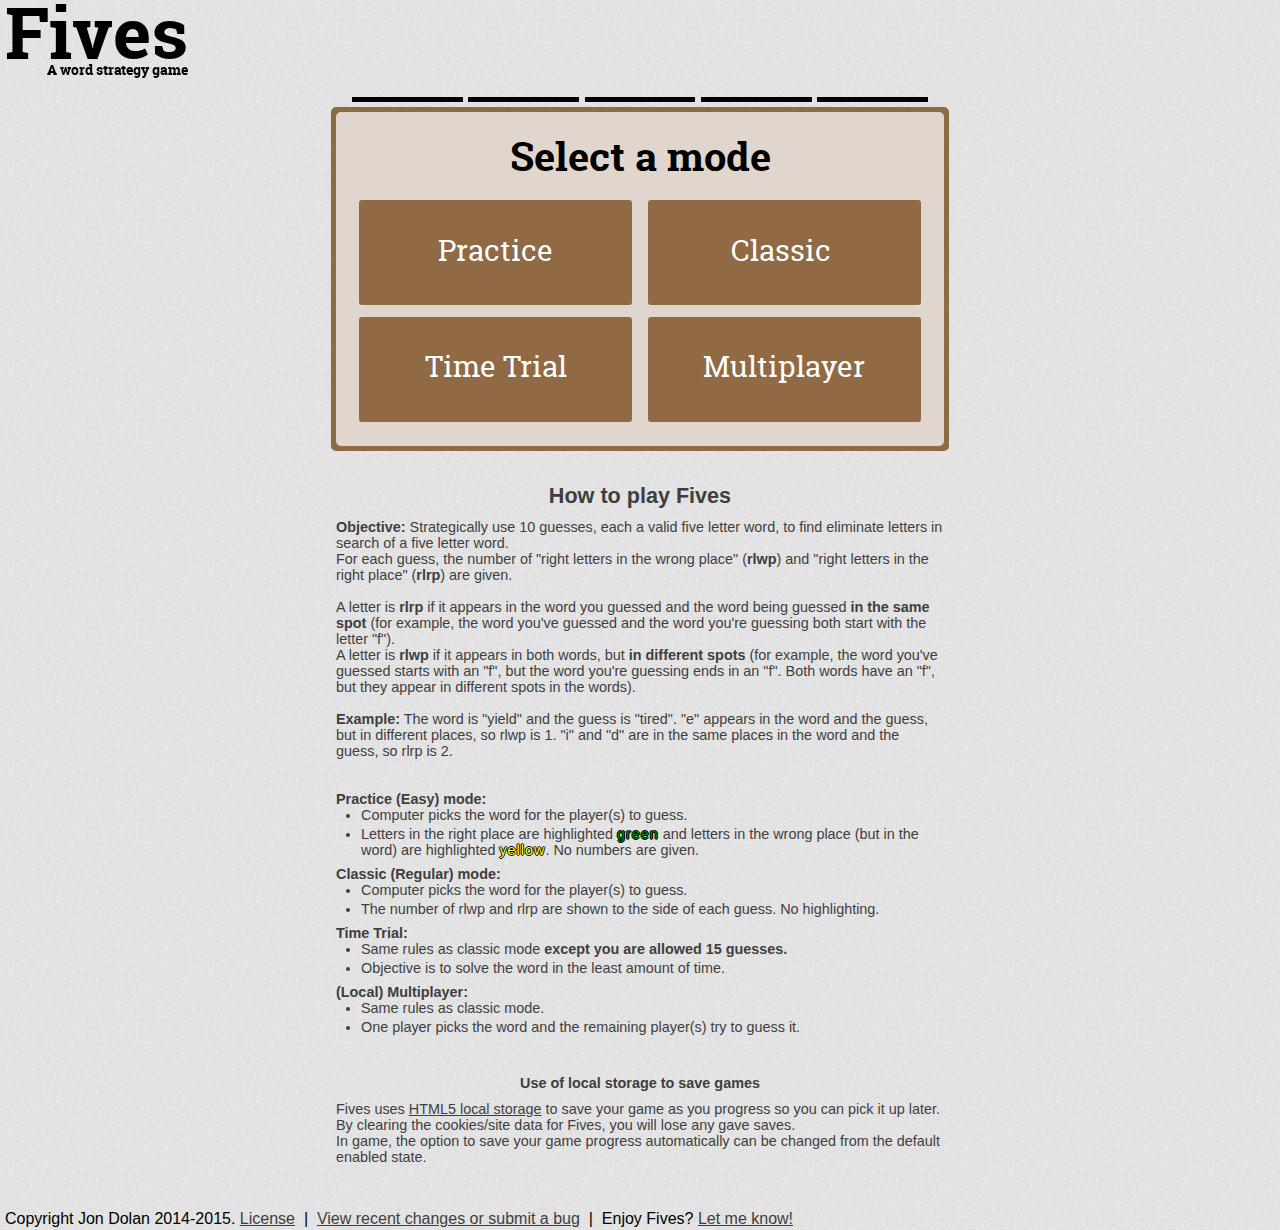
<file: index.html>
<!DOCTYPE html>
<html manifest = "fives.appcache" type="text/cache-manifest">
<head>
    <meta charset="utf-8">
    <meta http-equiv="content-language" content="en">
	<meta name = "viewport" content = "user-scalable=no, width=device-width minimal-ui=1">
	<meta name="description" content="Fives Word Game by Jon Dolan is a fun and addicting word strategy game!">
	<meta name="keywords" content="fives, five, word, game">
		
	<title>Fives</title>
    <script>
	  (function(i,s,o,g,r,a,m){i['GoogleAnalyticsObject']=r;i[r]=i[r]||function(){
	  (i[r].q=i[r].q||[]).push(arguments)},i[r].l=1*new Date();a=s.createElement(o),
	  m=s.getElementsByTagName(o)[0];a.async=1;a.src=g;m.parentNode.insertBefore(a,m)
	  })(window,document,'script','//www.google-analytics.com/analytics.js','ga');

	  ga('create', 'UA-51448816-2', 'auto');
	  ga('send', 'pageview');

	</script>
	
	<meta name="apple-mobile-web-app-capable" content="yes">
	<link rel="apple-touch-icon" href="styles/icon60.png">
	<link rel="apple-touch-icon" sizes="76x76" href="styles/icon76.png">
	<link rel="apple-touch-icon" sizes="120x120" href="styles/icon120.png">
	<link rel="apple-touch-icon" sizes="152x152" href="styles/icon152.png">
	<link rel="apple-touch-icon" sizes="180x180" href="styles/icon180.png">
	
  	<link rel = "icon" type="image/ico" href="favicon.ico">
	<link rel = "stylesheet" type = "text/css" href = "styles/style.css">
    <script type = "text/javascript" src = "scripts/jquery-jqueryui-hash-timeago.min.js"></script>
    <script type = "text/javascript" src = "scripts/game.min.js"></script>
</head>
<body>

<div id = "wrap">
<div id = "header">
	<p>Fives</p>
    <p>A word strategy game</p>
</div>
<div id = "main">
	<div id = "word-container">
		<div class = "holder"></div>
		<div class = "holder"></div>
		<div class = "holder"></div>
		<div class = "holder"></div>
		<div class = "holder"></div>
	</div>
	<div id = "game-container">
		<div id = "settings-button" onclick = "game.showSettings();"></div>
        <div id = "font-size">Game font size: <span id = "decrease" onclick = "fontSizeChange(this)">A</span><span id = "increase" onclick = "fontSizeChange(this)">A</span></div>
		<div id = "new-game" class = "game-window">
			<p id = "mode-select">Select a mode</p>
            <div id = "button-container">
                <div class = "new-game-buttons" id = "easy-start-button"><p>Practice</p></div>
                <div class = "new-game-buttons" id = "regular-start-button"><p>Classic&nbsp; </p></div>
                <div class = "new-game-buttons" id = "time-start-button"><p>Time Trial</p></div>
                <div class = "new-game-buttons" id = "multi-start-button"><p>Multiplayer</p></div>
            </div>
		</div>
	</div>
	<div id = "how-to-container">
		<h2>How to play Fives</h2>
		<span class = "bold">Objective:</span> Strategically use 10 guesses, each a valid five letter word, to find eliminate letters in search of a five letter word.
		<br />
		For each guess, the number of "right letters in the wrong place" (<span class = "bold">rlwp</span>) and "right letters in the right place" (<span class = "bold">rlrp</span>) are given.
		<br />
		<br /> 
		A letter is <span class = "bold">rlrp</span> if it appears in the word you guessed and the word being guessed <span class = "bold">in the same spot</span> (for example, the word you've guessed and the word you're guessing both start with the letter "f").
		<br />
		A letter is <span class = "bold">rlwp</span> if it appears in both words, but <span class = "bold">in different spots</span> (for example, the word you've guessed starts with an "f", but the word you're guessing ends in an "f". Both words have an "f", but they appear in different spots in the words).
		<br />
		<br />
		<span class = "bold">Example:</span> The word is "yield" and the guess is "tired". "e" appears in the word and the guess, but in different places, so rlwp is 1. "i" and "d" are in the same places in the word and the guess, so rlrp is 2. 
		<br /><br /><br />
		<span class = "bold">Practice (Easy) mode:</span>
		<ul>
			<li>Computer picks the word for the player(s) to guess.</li>
			<li>Letters in the right place are highlighted <span class = "green">green</span> and letters in the wrong place (but in the word) are highlighted <span class = "yellow">yellow</span>. No numbers are given.</li>
		</ul>
		<span class = "bold">Classic (Regular) mode:</span>
		<ul>
			<li>Computer picks the word for the player(s) to guess.</li>
			<li>The number of rlwp and rlrp are shown to the side of each guess. No highlighting.</li>
		</ul>
        <span class = "bold">Time Trial:</span>
		<ul>
			<li>Same rules as classic mode <span class = "bold">except you are allowed 15 guesses.</span></li>
            <li>Objective is to solve the word in the least amount of time.</li>
		</ul>
		<span class = "bold">(Local) Multiplayer:</span>
		<ul>
            <li>Same rules as classic mode.</li>
			<li>One player picks the word and the remaining player(s) try to guess it.</li>
			
		</ul>
        <br /><br />
        <h4>Use of local storage to save games</h4>
        Fives uses <a href = "http://www.techopedia.com/definition/27674/html5-local-storage">HTML5 local storage</a> to save your game as you progress so you can pick it up later. By clearing the cookies/site data for Fives, you will lose any gave saves.
		<br />
		In game, the option to save your game progress automatically can be changed from the default enabled state.
    </div>
</div>
</div>
<div id = "footer">
	<div id = "fives-revenue-container">
		<style>
		#fives-revenue-container
		{
			position: fixed;
			width: 25%;
			min-width: 164px;
			height: 100%;
			min-height: 600px;
			right: 0;
			top: 0;
			padding: 0;
			margin: 0;
			text-align: center;
		}
		.fives
		{
			width: 160px;
			height: 600px;
			margin: 0 auto;
		}
		@media screen and (max-width: 1217px)
		{
			#fives-revenue-container
			{
				width: 164px;
			}
		}
		@media screen and (max-width: 925px)
		{
			#fives-revenue-container
			{
				position: static;
				width: 300px;
				height: 250px;
				min-height: 0;
				min-width: 0;
				margin: 20px auto 0 auto;
			}
			.fives
			{
				width: 300px;
				height: 250px;
			}
		}		
		</style>
		<script async src="//pagead2.googlesyndication.com/pagead/js/adsbygoogle.js"></script>
		<ins class="adsbygoogle fives"
			 style="display:inline-block"
			 data-ad-client="ca-pub-6372308512760500"
			 data-ad-slot="2965852475"></ins>
		<script>
		if (navigator.onLine == true)
		(adsbygoogle = window.adsbygoogle || []).push({});
		</script>
	</div>
	<div id = "copyright">Copyright Jon Dolan 2014-2015. <a href = "https://github.com/jondolan/fives/blob/gh-pages/LICENSE">License</a>&nbsp;&nbsp;|&nbsp;&nbsp;<a href ="changes">View recent changes or submit a bug</a>&nbsp;&nbsp;|&nbsp;&nbsp;Enjoy Fives? <a href="mailto:feedback@jondolan.me">Let me know!</a></div>
</div>
<iframe id = "hidden-iframe" style = "display: none"></iframe> <!-- For hash tracking in old IE browsers -->	
<div id = "hash-popup"></div>
<div id = "continue-popup"></div>
<div id = "invalid-popup"></div>
<div id = "won-popup"></div>
<div id = "lost-popup"></div>
<div id = "settings-popup"></div>
</body>
</html>
</file>
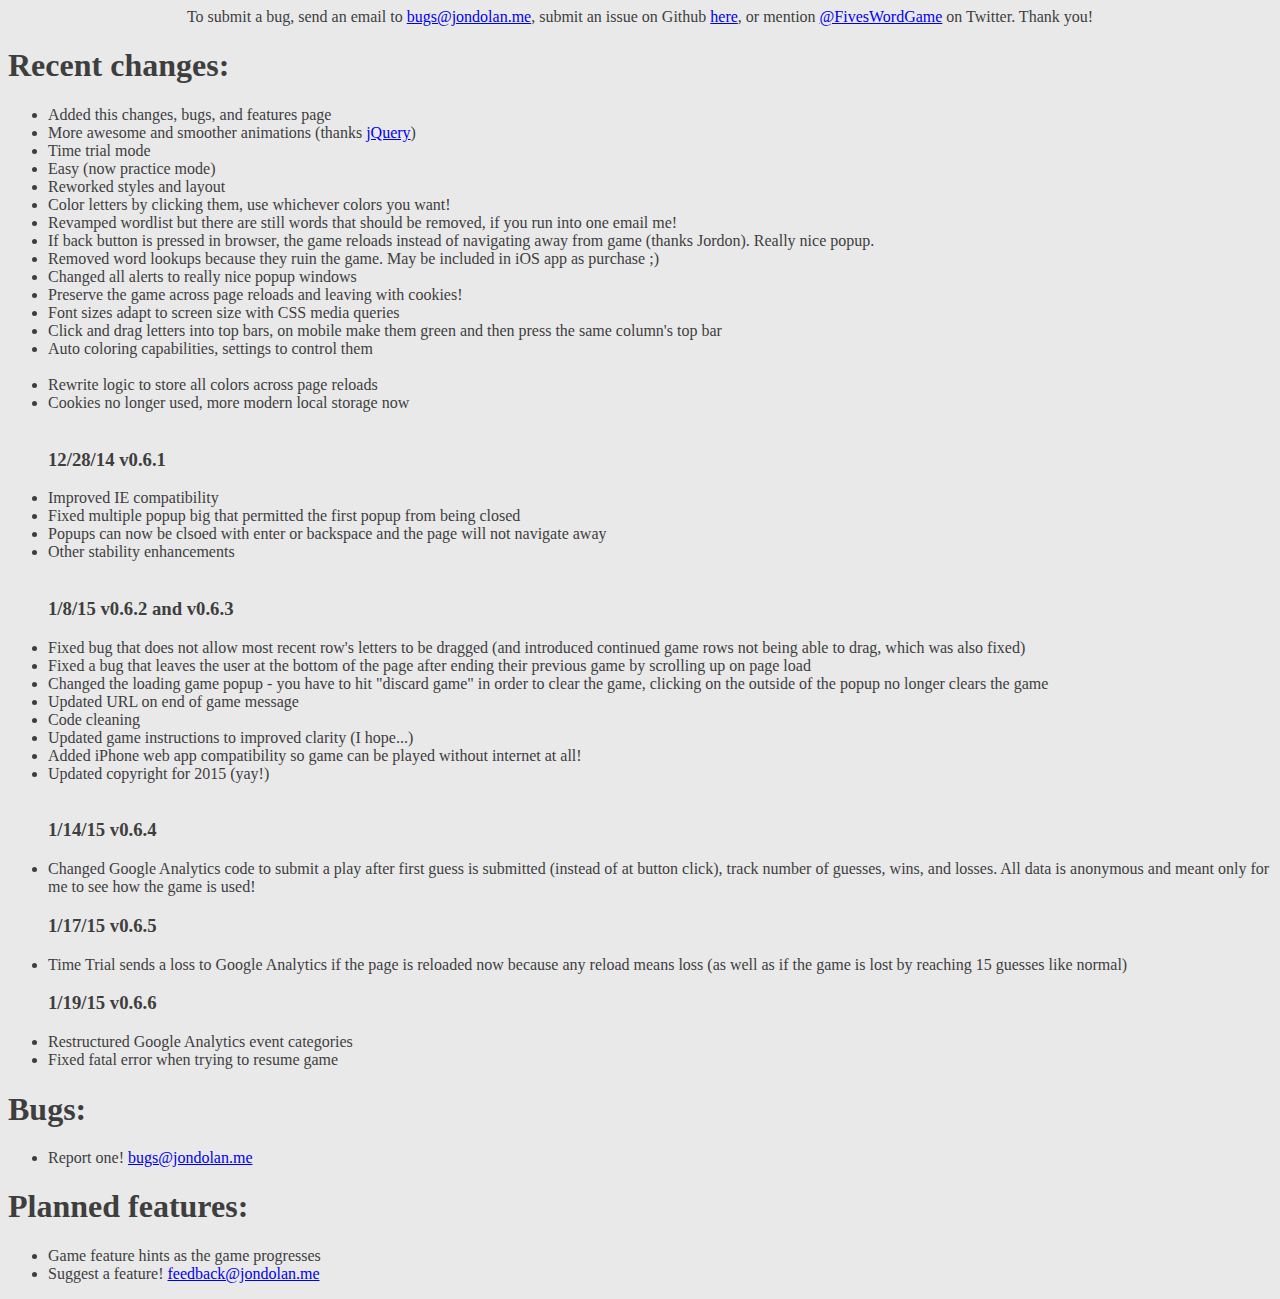
<file: changes/index.html>
<!DOCTYPE html>
<html>
<head>
    <title>
        Fives' Bugs and Planned Features
    </title>
    <link rel="icon" type="image/png" href="../favicon.png">
    <style>
        body
        {
            background-color: #E9E9E9;
            color: #3E3E3E;
        }
        #banner
        {
            text-align: center;
        }
        ul
        {
            text-align: left;
        }
    </style>
</head>
<body>

    <div id = "banner">To submit a bug, send an email to <a href = "mailto:bugs@jondolan.me?subject=I found a bug in Fives...">bugs@jondolan.me</a>, submit an issue on Github <a href = "https://github.com/jondolan/Fives/issues">here</a>, or mention <a href = "https://twitter.com/fiveswordgame">@FivesWordGame</a> on Twitter. Thank you!</div>
    <h1>Recent changes:</h1>
    <ul>
        <li>Added this changes, bugs, and features page</li>
        <li>More awesome and smoother animations (thanks <a href = "http://jquery.com/">jQuery</a>)</li>
        <li>Time trial mode</li>
        <li>Easy (now practice mode)</li>
        <li>Reworked styles and layout</li>
        <li>Color letters by clicking them, use whichever colors you want!</li>
        <li>Revamped wordlist but there are still words that should be removed, if you run into one email me!</li>
        <li>If back button is pressed in browser, the game reloads instead of navigating away from game (thanks Jordon). Really nice popup.</li>
        <li>Removed word lookups because they ruin the game. May be included in iOS app as purchase ;)</li>
        <li>Changed all alerts to really nice popup windows</li>
        <li>Preserve the game across page reloads and leaving with cookies!</li>
        <li>Font sizes adapt to screen size with CSS media queries</li>
		<li>Click and drag letters into top bars, on mobile make them green and then press the same column's top bar</li>
		<li>Auto coloring capabilities, settings to control them</li>
		<br />
		<li>Rewrite logic to store all colors across page reloads</li>
		<li>Cookies no longer used, more modern local storage now</li>
		<br />
	<h3>12/28/14 v0.6.1</h3>
		<li>Improved IE compatibility</li>
		<li>Fixed multiple popup big that permitted the first popup from being closed</li>
		<li>Popups can now be clsoed with enter or backspace and the page will not navigate away</li>
		<li>Other stability enhancements</li>
		<br />
	<h3>1/8/15 v0.6.2 and v0.6.3</h3>
		<li>Fixed bug that does not allow most recent row's letters to be dragged (and introduced continued game rows not being able to drag, which was also fixed)</li>
		<li>Fixed a bug that leaves the user at the bottom of the page after ending their previous game by scrolling up on page load</li>
		<li>Changed the loading game popup - you have to hit "discard game" in order to clear the game, clicking on the outside of the popup no longer clears the game</li>
		<li>Updated URL on end of game message</li>
		<li>Code cleaning </li>
		<li>Updated game instructions to improved clarity (I hope...)</li>
		<li>Added iPhone web app compatibility so game can be played without internet at all!</li>
		<li>Updated copyright for 2015 (yay!)</li>
		<br />
	<h3>1/14/15 v0.6.4</h3>
		<li>Changed Google Analytics code to submit a play after first guess is submitted (instead of at button click), track number of guesses, wins, and losses. All data is anonymous and meant only for me to see how the game is used!</li>
	<h3>1/17/15 v0.6.5</h3>
		<li>Time Trial sends a loss to Google Analytics if the page is reloaded now because any reload means loss (as well as if the game is lost by reaching 15 guesses like normal)</li>
	<h3>1/19/15 v0.6.6</h3>
		<li>Restructured Google Analytics event categories</li>
		<li>Fixed fatal error when trying to resume game</li>
	
	</ul>
    <h1>Bugs:</h1>
    <ul>
        <li>Report one! <a href = "mailto:bugs@jondolan.me?subject=I found a bug in Fives...">bugs@jondolan.me</a></li>
    </ul>
    <h1>Planned features:</h1>
    <ul>
		<li>Game feature hints as the game progresses</li>
		
        <li>Suggest a feature! <a href = "mailto:feedback@jondolan.me?subject=I have an idea for Fives...">feedback@jondolan.me</a>
    </ul>
</body>
</html>
</file>
<file: styles/style.css>
/* Font */
/* Generated by Font Squirrel (http://www.fontsquirrel.com) on August 2, 2014 */
@font-face {
    font-family: 'Roboto Slab';
    src: url('robotoslab-regular-webfont.eot');
    src: url('robotoslab-regular-webfont.eot?#iefix') format('embedded-opentype'),
		 url('robotoslab-regular-webfont.ttf') format('truetype'),
         url('robotoslab-regular-webfont.woff') format('woff'),
         url('robotoslab-regular-webfont.svg#roboto_slabregular') format('svg');
    font-weight: 400;
    font-style: normal;

}
@font-face {
    font-family: 'Roboto Slab';
    src: url('robotoslab-bold-webfont.eot');
    src: url('robotoslab-bold-webfont.eot?#iefix') format('embedded-opentype'),
		 url('robotoslab-bold-webfont.ttf') format('truetype'),
         url('robotoslab-bold-webfont.woff') format('woff'),
         url('robotoslab-bold-webfont.svg#roboto_slabbold') format('svg');
    font-weight: 700;
    font-style: normal;

}
body
{
    background: #E9E9E9 url("bg.png") left top repeat;
    color: black;
	font-family: 'Roboto Slab', serif;
    font-weight: 400;
	padding: 0;
	margin: 0;
	overflow-y: scroll; /* to make sure the layout is consistent */
    overflow-x: hidden;
}
html, body 
{
    height: 99.9%; /* stupid firefox? */
}
#wrap
{
    min-height: 100%;
}
/* Links */
a:link, a:visited
{
    color: #3E3E3E;
}
a:hover
{
    color: #FF0000;
}
/* Other global overrides */
ul
{
	padding-left: 25px;
	padding-right: 5px;
	margin-bottom: 5px;
	margin-top: 0;
	text-align: left;
}
li
{
	padding-bottom: 3px;
}
.bold
{
	font-weight: bold;
}
p
{
	margin: 0px;
}
/* Header related style */
#header
{
	position: fixed;
	top: 0;
	left: 0;
	padding: 5px;
	width: auto;
	height: auto;
    font-size: 5em;
    font-weight: 700;
}
#header p:first-child
{
    margin: 0;
	line-height: 80%;
    
}
#header p:last-child
{
	line-height: 100%;
    float: right;
    font-size: .2em;
}
/* Settings nob */
#settings-button
{
    background-image: url("settings.png");
    background-position: center;
    background-repeat: none;
    background-size: 20px 20px;
    width: 20px;
    height: 20px;
    position: absolute;
    top: 5px;
    right: 5px;
    display: none;
    cursor: pointer;
}
/* Increase font size in game */
#font-size
{
    position: absolute;
    top: 2px;
    left: 8px;
    display: none;
    font-size: .4em;
}
#font-size span
{
    padding: 0 8px;
}
#decrease
{
    font-size: .8em;
    cursor: pointer;
}
#increase
{
    font-size: 1.2em;
    cursor: pointer;
}
/* Positioning the game board */
#main
{
	width: 50%;
    min-width: 600px;
	margin: 0 auto;
    overflow: hidden;
}
/* The blank spaces for letters */
#word-container
{
    width: 90%;
	height: auto;
	clear: both;
	padding-top: 5%;
    margin: 0 auto;
	margin-bottom: 5px;
	overflow: hidden;
	font-family: Tahoma, Geneva, sans-serif;
}
#word-container div:first-child
{
	margin-left: 0;
}
.holder
{
    width: 19.2%;
	float: left;
	height: .9em;
    margin-left: 1%;
	overflow: hidden;
	line-height: 90%;
    text-align: center;
    color: black;
	background-repeat: no-repeat;
	border-bottom: 5px solid black;
    font-size: 5em;
}
/* The actual game board */
#game-container
{
	display: block;
    position: relative;
	width: 95%;
    clear: both;
    padding: 5px;
	margin: 0 auto;
	text-align: center;
	background-color: #8F6A45;
	color: black;
	border-radius: 5px;
    font-size: 2.5em;
}
/* All game type containers */
.game-window
{
	width: 100%;
    height: 0;
    padding: 0;
    margin: 0;
    text-align: center;
	background-color: #E0D6CD;
	border-radius: 5px;
}
.hidden-game
{
    display: none;
}
/* All game wrappers */
.game-wrapper
{
	width: 90%;
	margin: 0 auto;
}
/* The new game container */
#new-game
{
    padding: 3% 0;
    height: auto;
}
#mode-select
{
	margin-bottom: 10px;
    font-weight: 700;
	font-size: 1.1em;
}
.new-game-buttons
{
	width: 35%;
	background-color: #8F6A45;
	color: white;
	padding: 5%;
    margin: 1% 0.5% 1% 0.5%;
	border-radius: 3px;
    display: inline-block;
    position: relative;
}
.new-game-buttons p
{
    margin-bottom: 5px;
    width: 100%
}
/* MultiGame styles */
.first-guess
{
	font-size: .7em; /* TODO */
}
#type-word-p
{
    margin-bottom: 10px;
}
.small-notice
{
    margin-top: 2px;
    font-size: .6em; /*  TODO */
}
.small
{
    font-size: .8em;
}
#multi-setup-wrapper input
{
    padding-bottom: 0;
    margin-bottom: 0;
}
/* Easy (practice) game */
#easy-game-wrapper
{
    width: 100%;
}
.easy-word-col
{
    float: left;
    text-align: center;
	width: 12%;
	margin-right: 1%;
    margin-left: 6%;
}
.easy-word-col:nth-last-child(1)
{
	margin-right: 0;
}
/* Colors for clicking */
.green, .yellow, .orange, .red
{
    text-shadow: -1px 0 black, 0 1px black, 1px 0 black, 0 -1px black;
    letter-spacing: 1px;
}
.green
{
    color: green;
}
.yellow
{
    color: #FFFF33;
}
.orange
{
    color: orange;
}
.red
{
    color: red;
}
/* Time trial */
.timer
{
    position: absolute;
    bottom: 0;
    left: 8px;
    display: inherit;
    font-size: .8em;
}
/* Word columns */
.word-row
{
	text-align: left;
	clear: both;
    padding: 0;
    margin: 0;
    height: 1.3em;
}
.ghost {
     opacity: .5;
     margin-right: 0;
     width: 0px;
}
.word-col
{
	float: left;
	width: 10%;
	text-align: center;
	margin-right: 3%;
    cursor: move;
}
.reponse, div.popup, .word-col, .word-row, #font-size, .game-wrapper, .holder /* just to help with double clicking highlighting... */
{
    -webkit-touch-callout: none;
    -webkit-user-select: none;
    -khtml-user-select: none;
    -moz-user-select: none;
    -ms-user-select: none;
    user-select: none;
}
.word-col:nth-last-child(3)
{
	margin-right: 0;
}
.response
{
	font-size: .5em;
	float: right;
	width: 18%;
	padding-left: 1%;
	position: relative;
	top: .7em;
	text-align: center;
}
#rlwp, #rlrp
{
	top: 0;
}
/* Input for guesses */
.bottom-guess-inputs
{
    position: relative;
    line-height: 0;
    margin-top: 10px;
}
.bottom-guess-inputs input
{
    margin: 0;
    padding: 0;
    font-size: .4em;
    max-width: 48%;
}
.bottom-guess-inputs input[type="submit"]
{
    padding-left: 1%;
    padding-right: 1%;
}
.first-guess
{
    line-height: 125%;
}
/* Popup buttons */
.center
{
    text-align: center;
}
.popup-button
{
    cursor: pointer;
    background-color: #9A7958;
    padding: 3%;
    display: inline-block;
    border-radius: 5px;
    width: 40%;
}
.popup-title
{
    margin-top: 0px;
    margin-bottom: 20px;
    cursor: move;
}
.popup-message
{
    margin-bottom: 20px;
}
.popup-button:last-child
{
    margin-left: 2%;
}
.one
{
    margin-left: 0 !important;
    width: 90%;
}
.popup-tweet
{
    background-color: #E0D6CD;
    border-radius: 5px;
    width: 90%;
    padding: 2%;
    margin: 15px auto;
    color: black;
    line-height: 150%;
}
/* Container that explains the game */
#how-to-container
{
	width: 95%;
	margin: 0 auto;
	padding: 5% 1% 0 1%;
	text-align: left;
	font-family: Tahoma, Geneva, sans-serif;
    color: #3E3E3E;
}
#how-to-container h2, h4
{
	text-align: center;
	margin: 10px;
	margin-top: 0;
}
/* Footer */
#footer 
{
    position: relative;
	height: auto;
	padding-left: 5px;
	padding-bottom: 2px;
	padding-top: 25px;
	clear:both;
	font-family: Tahoma, Geneva, sans-serif;
    font-size: 16px;
}
#copyright
{
    margin-top: 20px;
}
@media screen and (max-width: 1000px)
{
    #header
	{
		padding-top: 10px;
		margin-bottom: 0;
		text-align: center;
        position: static;
	}
    #header p:last-child
    {
        float: none;
    }
    #word-container
    {
        padding-top: 0;
    }
}
@media screen and (max-width: 610px)
{
	#main
	{
		width: 100%;
        min-width: 100%;
		padding: 0;
		margin: 0 auto;
	}
    #time-bottom-guess-inputs
    {
        margin-bottom: 15px;
    }
    #new-game
    {
        padding-bottom: 20px;
    }
	.new-game-buttons
	{
		width: 60%;
	}
}
@media screen and (max-width: 310px)
{
    html
    {
        font-size: 75%;
    }
    .new-game-buttons
    {
        font-size: .6em;
    }
    .switch-p
    {
        width: 50% !important;
    }
}
@media screen and (min-width: 310px)
{
    html
    {
        font-size: 85%;
    }
    .new-game-buttons
    {
        font-size: .8em;
    }
}
@media screen and (min-width: 400px)
{
    html
    {
        font-size: 90%;
    }
}
@media screen and (min-width: 1350px)
{
    .new-game-buttons
    {
        font-size: .9em;
    }
    #header
    {
        font-size: 7em;
    }
}
@media screen and (min-width: 1450px)
{
    html
    {
        font-size: 110%;
    }
    .switch-p
    {
        width: 80% !important;
    }
}
@media screen and (min-width: 1600px)
{
    .new-game-buttons
    {
        font-size: 1em;
    }
}
@media screen and (min-width: 1920px)
{
    html
    {
        font-size: 120%;
    }
}
@media screen and (min-width: 2300px)
{
    html
    {
        font-size: 140%;
    }
}
@media screen and (min-width: 3000px)
{
    html
    {
        font-size: 180%;
    }
}
.switch-p
{
    display: inline-block;
    position: relative;
    vertical-align: middle;
    text-align: right;
    width: 75%;
}
.onoffswitch {
    display: inline-block; text-align: left; vertical-align: middle; margin: 0; position: relative; width: 59px; left: 10px;
    -webkit-user-select:none; -moz-user-select:none; -ms-user-select: none;
}
.onoffswitch-checkbox {
    display: none;
}
.onoffswitch-label {
    display: block; overflow: hidden; cursor: pointer;
    border: 2px solid #666666; border-radius: 5px;
}
.onoffswitch-inner {
    display: block; width: 200%; margin-left: -100%;
    -moz-transition: margin 0.3s ease-in 0s; -webkit-transition: margin 0.3s ease-in 0s;
    -o-transition: margin 0.3s ease-in 0s; transition: margin 0.3s ease-in 0s;
}
.onoffswitch-inner:before, .onoffswitch-inner:after {
    display: block; float: left; width: 50%; height: 18px; padding: 0; line-height: 18px;
    font-size: 12px; color: white; font-family: Trebuchet, Arial, sans-serif; font-weight: bold;
    -moz-box-sizing: border-box; -webkit-box-sizing: border-box; box-sizing: border-box;
}
.onoffswitch-inner:before {
    content: "ON";
    padding-left: 5px;
    background-color: #6194FD; color: #FFFFFF;
}
.onoffswitch-inner:after {
    content: "OFF";
    padding-right: 5px;
    background-color: #F8F8F8; color: #666666;
    text-align: right;
}
.onoffswitch-switch {
    display: block; width: 28px; margin: -5px;
    background: #FFFFFF;
    border: 2px solid #666666; border-radius: 5px;
    position: absolute; top: 0; bottom: 0; right: 37px;
    -moz-transition: all 0.3s ease-in 0s; -webkit-transition: all 0.3s ease-in 0s;
    -o-transition: all 0.3s ease-in 0s; transition: all 0.3s ease-in 0s; 
}
.onoffswitch-checkbox:checked + .onoffswitch-label .onoffswitch-inner {
    margin-left: 0;
}
.onoffswitch-checkbox:checked + .onoffswitch-label .onoffswitch-switch {
    right: 0px; 
}

/* Javascript actualHeight CSS helper */
.temp-show{position:absolute !important; visibility:hidden !important; display:block !important;}
/* Draggable jQuery UI CSS */
.ui-widget-overlay {
	position: fixed;
	top: 0;
	left: 0;
	width: 100%;
	height: 100%;
}
.ui-draggable-handle {
	-ms-touch-action: none;
	touch-action: none;
}
/* Popup CSS */
.popup_back {
	height: 100%;
	left: 0;
	position: fixed;
	top: 0;
	width: 100%;
	z-index: 100;
}
.popup_cont {
	position: fixed;
	z-index: 102;
}
.preloader {
	z-index: 101;
}
.popup_close {
	color: #888;
	cursor: pointer;
	position: absolute;
	padding: 5px;
	right: 5px;
	top: 0;
}
.popup_close:hover {
	color: #111;
}
.popup_back {
	cursor: pointer;
	background-color: #222;
}
div.popup {
	background: #8F6A45;
    color: white;
	padding: 25px;
	box-shadow: 0 3px 10px #222;
    line-height: 1.3em;
    max-width: 33em;
}
.preloader {
	left: 50%;
	margin: -10px 0 0 -25px;
	position: fixed;
	top: 50%;
}

#ad_container_test /* big on right */
{
    background-image: url("https://storage.googleapis.com/support-kms-prod/SNP_2922277_en_v0");
    background-position: center; 
    background-repeat: no-repeat;
    position: fixed;
    width: 25%;
    min-width: 164px;
    height: 100%;
    min-height: 600px;
    right: 0;
    top: 0;
    padding: 0;
    margin: 0;
}
@media screen and (max-width: 1217px)
{
    #ad_container_test
    {
        width: 164px;
    }
}
@media screen and (max-width: 925px)
{
    #ad_container_test
    {
        position: static;
        width: 300px;
        height: 250px;
        min-height: 0;
        min-width: 0;
        margin: 20px auto 0 auto;
        background-image: url("https://storage.googleapis.com/support-kms-prod/SNP_2922281_en_v1");
    }
}
</file>
